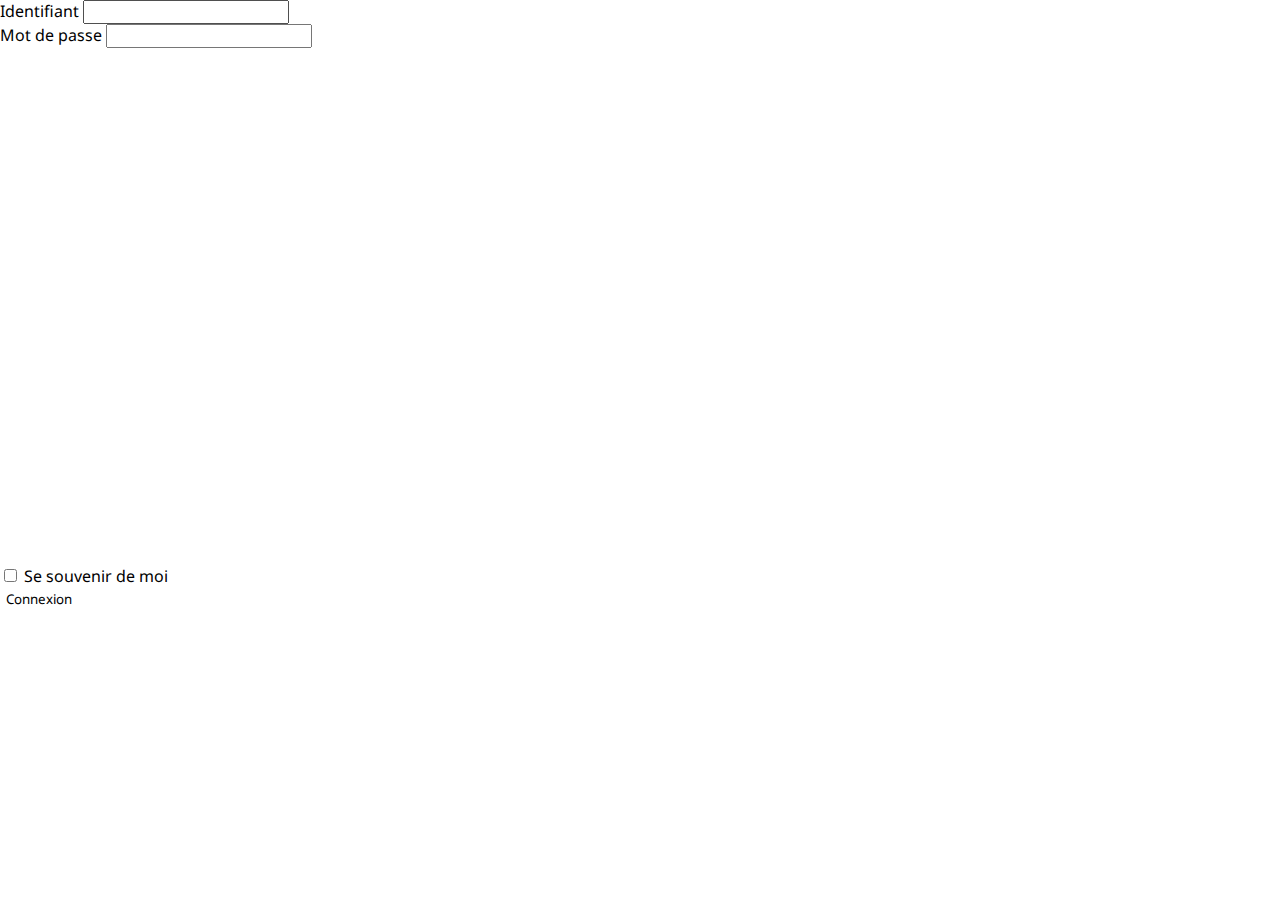
<file: connexion.html>
<!DOCTYPE html>
<html lang="en">
<head>
	<meta charset="UTF-8">
	<meta name="viewport" content="width=device-width, initial-scale=1.0">
	<title>Connexion</title>
	<link rel="icon" href="./images/logo.png" type="image/x-icon">
    <link rel="stylesheet" href="./sass/main.css">
</head>
<body>
	<main>
		<!-- TODO : Ajouter le fichier PHP de connexion -->
		<form>
			<div class="inputs" id="input-id">
				<label for="id">Identifiant</label>
				<input required type="text" id="id" name="id">
			</div>
			
			<div class="inputs" id="input-password">
				<label for="password">Mot de passe</label>
				<input required type="password" id="password" class="dots" name="password">
				<div id="view-password">
					<!-- TODO : changer l'image (oeil non barré) -->
					<img id="eyeIcon" src="images/loupe.png" alt="eye icon (to see password)" onclick="displayPassword()">
				</div>
			</div>

			<div class="inputs" id="input-stayConnected">
				<input type="checkbox" id="stayConnected" name="stayConnected">
				<span class="checkmark"></span>
				<label for="stayConnected" id="stayConnected-label">Se souvenir de moi</label>
			</div>

			<button type="submit" id="submit-button">Connexion</button>
		</form>
	</main>
	<script src="./js/password.js"></script>
</body>
</html>
</file>
<file: sass/main.css>
/* http://meyerweb.com/eric/tools/css/reset/ 
   v2.0 | 20110126
   License: none (public domain)
*/
@font-face {
  font-family: "Poppins";
  src: url("../fonts/Poppins/Poppins-Medium.ttf");
}
@font-face {
  font-family: "Poppins-Bold";
  src: url("../fonts/Poppins/Poppins-Bold.ttf");
}
@font-face {
  font-family: "Noto-Sans";
  src: url("../fonts/Noto_Sans/static/NotoSans-Regular.ttf");
}
html, body, div, span, applet, object, iframe,
h1, h2, h3, h4, h5, h6, p, blockquote, pre,
a, abbr, acronym, address, big, cite, code,
del, dfn, em, img, ins, kbd, q, s, samp,
small, strike, strong, sub, sup, tt, var,
b, u, i, center,
dl, dt, dd, ol, ul, li,
fieldset, form, label, legend,
table, caption, tbody, tfoot, thead, tr, th, td,
article, aside, canvas, details, embed,
figure, figcaption, footer, header, hgroup,
menu, nav, output, ruby, section, summary,
time, mark, audio, video {
  margin: 0;
  padding: 0;
  border: 0;
  font-size: 100%;
  font: inherit;
  vertical-align: baseline;
}

/* HTML5 display-role reset for older browsers */
article, aside, details, figcaption, figure,
footer, header, hgroup, menu, nav, section {
  display: block;
}

body {
  font-family: "Noto-Sans";
  overflow-y: hidden;
}

ol, ul {
  list-style: none;
}

blockquote, q {
  quotes: none;
}

blockquote:before, blockquote:after,
q:before, q:after {
  content: "";
  content: none;
}

table {
  border-collapse: collapse;
  border-spacing: 0;
}

input,
textarea,
button,
select,
a {
  -webkit-tap-highlight-color: transparent;
}

h1 {
  font-size: 2rem;
  font-family: "Poppins-Bold", sans-serif;
}

h2 {
  font-size: 1.5rem;
  font-family: "Poppins-Bold", sans-serif;
}

button {
  background-color: transparent;
  border: none;
}

.button {
  cursor: pointer;
  -webkit-touch-callout: none !important;
  -webkit-user-select: none !important;
  -moz-user-select: none !important;
  user-select: none !important;
  transition: transform 0.2s;
  box-shadow: 3px 8px 0px 0px rgba(0, 0, 0, 0.5);
  border: none;
  transition: all 0.2s ease-in-out;
}

.button:hover {
  transform: scale(1.02);
}

.button:active {
  transform: scale(0.95);
  box-shadow: 3px 3px 0px 0px rgba(0, 0, 0, 0.5);
}

.button-image {
  -webkit-touch-callout: none;
  -webkit-user-select: none;
  -moz-user-select: none;
  user-select: none;
  transition: transform 0.2s;
}

.button-image:hover img img {
  cursor: pointer;
  transform: scale(1.05);
}

.button-image:active img {
  transform: scale(0.95);
}

.button-close {
  position: absolute;
  top: 8px;
  right: 8px;
}
.button-close img {
  width: 1.5rem;
}

.button-close:hover {
  filter: invert(1);
  cursor: pointer;
}

.button-outline {
  border: 3px solid #57cc99;
  border-radius: 13px;
  color: #57cc99;
  cursor: pointer;
}
.button-outline img {
  width: 1.5rem;
}

.button-outline:hover {
  filter: brightness(0.8);
}

.button-send {
  background-color: #57cc99;
  color: #fefefe;
  font-size: x-large;
  border-radius: 25px;
  width: 55%;
  height: 6vh;
}
@media screen and (min-width: 768px) {
  .button-send {
    width: 50%;
    height: 5vh;
    font-size: xx-large;
  }
}
@media screen and (min-width: 1024px) {
  .button-send {
    height: 6vh;
    font-size: x-large;
  }
}

@font-face {
  font-family: "Poppins";
  src: url("../fonts/Poppins/Poppins-Medium.ttf");
}
@font-face {
  font-family: "Poppins-Bold";
  src: url("../fonts/Poppins/Poppins-Bold.ttf");
}
@font-face {
  font-family: "Noto-Sans";
  src: url("../fonts/Noto_Sans/static/NotoSans-Regular.ttf");
}
.form-field {
  display: flex;
  flex-direction: column;
  position: relative;
  width: 100%;
  margin-bottom: 1rem;
}
.form-field label {
  margin: 0 0 0.2rem 0.6rem;
  font-size: 1.2rem;
}
@media screen and (min-width: 768px) {
  .form-field label {
    font-size: 1.4rem;
  }
}
@media screen and (max-height: 439px) {
  .form-field label {
    font-size: 1.2rem;
  }
}
@media screen and (min-width: 1024px) {
  .form-field label {
    font-size: 1.1rem;
  }
}
@media screen and (min-width: 1280px) and (min-height: 1000px) {
  .form-field label {
    font-size: 2.7rem;
  }
}
.form-field input, .form-field select {
  height: 2.5rem;
  background-color: #fefefe;
  border: none;
  border-radius: 14px;
  padding: 0 10px;
  outline: none;
  color: #221f1f;
  font-size: 1.2rem;
}
.form-field input:focus, .form-field select:focus {
  outline: 3px solid rgba(128, 237, 153, 0.4);
}
.form-field input:-webkit-autofill, .form-field input:-webkit-autofill:hover, .form-field input:-webkit-autofill:focus, .form-field input:-webkit-autofill:active, .form-field select:-webkit-autofill, .form-field select:-webkit-autofill:hover, .form-field select:-webkit-autofill:focus, .form-field select:-webkit-autofill:active {
  -webkit-transition: background-color 5000s ease-in-out 0s;
  transition: background-color 5000s ease-in-out 0s;
}
@media screen and (min-width: 768px) {
  .form-field input, .form-field select {
    height: 3rem;
    border-radius: 17px;
    padding: 0 15px;
    font-size: 1.2rem;
  }
}
@media screen and (max-height: 439px) {
  .form-field input, .form-field select {
    height: 2rem;
    border-radius: 11px;
    font-size: 1rem;
  }
}
@media screen and (min-width: 1024px) {
  .form-field input, .form-field select {
    height: 2.5rem;
    border-radius: 14px;
    font-size: 1rem;
  }
}
@media screen and (min-width: 1280px) and (min-height: 1000px) {
  .form-field input, .form-field select {
    height: 4rem;
    border-radius: 17px;
    padding: 0 15px;
    font-size: 1.7rem;
  }
}
.form-field #password {
  padding-right: 20%;
}
@media screen and (min-width: 768px) {
  .form-field #password {
    padding-right: 19%;
  }
}
@media screen and (min-width: 1024px), (max-height: 439px) {
  .form-field #password {
    padding-right: 11%;
  }
}
.form-field #view-password {
  position: absolute;
  bottom: 1px;
  right: 11px;
  cursor: pointer;
}
@media screen and (min-width: 768px) {
  .form-field #view-password {
    bottom: 0;
    right: 15px;
  }
}
@media screen and (max-height: 439px) {
  .form-field #view-password {
    bottom: -2px;
    right: 8px;
  }
}
@media screen and (min-width: 1024px) {
  .form-field #view-password {
    bottom: -2px;
    right: 12px;
  }
}
@media screen and (min-width: 1280px) and (min-height: 1000px) {
  .form-field #view-password {
    bottom: 0;
    right: 15px;
  }
}
.form-field #view-password img {
  height: 1.4rem;
}
@media screen and (min-width: 768px) and (min-height: 439px) {
  .form-field #view-password img {
    height: 2rem;
  }
}
@media screen and (min-width: 1280px) and (min-height: 1000px) {
  .form-field #view-password img {
    height: 3rem;
  }
}
.form-field .hide {
  visibility: hidden;
}
.form-field textarea {
  flex: 1;
  border: none;
  outline: none;
  border-radius: 14px;
  padding: 8px 10px;
  font-size: 1rem;
  resize: none;
}
.form-field textarea:focus {
  outline: 3px solid rgba(128, 237, 153, 0.4);
}
@media screen and (min-width: 768px) {
  .form-field textarea {
    border-radius: 17px;
    padding: 5px 15px;
    font-size: 1.2rem;
  }
}
@media screen and (max-height: 439px) {
  .form-field textarea {
    border-radius: 11px;
    font-size: 1rem;
  }
}
@media screen and (min-width: 1024px) {
  .form-field textarea {
    border-radius: 14px;
    font-size: 1rem;
  }
}
@media screen and (min-width: 1280px) and (min-height: 1000px) {
  .form-field textarea {
    border-radius: 17px;
    padding: 5px 15px;
    font-size: 1.7rem;
  }
}

form .error-message {
  color: red;
}

#body-connexion {
  min-height: 100vh;
  background: url("../images/background.jpg") no-repeat bottom/cover;
  display: flex;
  justify-content: center;
  align-items: center;
}
#body-connexion main {
  min-height: 30vh;
  max-height: 55vh;
  width: 80vw;
  border: 3px solid rgba(87, 204, 153, 0.3);
  border-radius: 30px;
  background-color: rgba(254, 254, 254, 0.5);
}
@media screen and (min-width: 768px) and (min-height: 440px), (min-width: 1280px) {
  #body-connexion main {
    min-height: 35vh;
    max-height: 50vh;
    width: 60vw;
  }
}
@media screen and (max-height: 439px) {
  #body-connexion main {
    min-height: 55vh;
    max-height: 80vh;
    width: 40vw;
  }
}
@media screen and (min-width: 1024px) {
  #body-connexion main {
    min-height: 45vh;
    max-height: 60vh;
    width: 33vw;
  }
}
#body-connexion main form {
  box-sizing: border-box;
  min-height: 40vh;
  display: flex;
  flex-direction: column;
  justify-content: space-around;
  align-items: center;
  margin: 10%;
}
@media screen and (max-height: 439px) {
  #body-connexion main form {
    min-height: 60vh;
  }
}
@media screen and (min-width: 1024px) {
  #body-connexion main form {
    min-height: 35vh;
  }
}
@media screen and (min-width: 1280px) {
  #body-connexion main form {
    min-height: 40vh;
  }
}
#body-connexion main form .form-field {
  height: 100%;
  margin: 0;
}
#body-connexion main form .form-field label {
  font-size: 1.5rem;
}
@media screen and (min-width: 768px) {
  #body-connexion main form .form-field label {
    font-size: 1.7rem;
  }
}
@media screen and (max-height: 439px) {
  #body-connexion main form .form-field label {
    font-size: 1.2rem;
  }
}
@media screen and (min-width: 1024px) {
  #body-connexion main form .form-field label {
    font-size: 1.4rem;
  }
}
@media screen and (min-width: 1280px) and (min-height: 1000px) {
  #body-connexion main form .form-field label {
    font-size: 3rem;
  }
}
#body-connexion main form .form-field input {
  background-color: #22577a;
  color: white;
}
#body-connexion main form .form-field input:-webkit-autofill, #body-connexion main form .form-field input:-webkit-autofill:hover, #body-connexion main form .form-field input:-webkit-autofill:focus, #body-connexion main form .form-field input:-webkit-autofill:active {
  -webkit-transition: background-color 5000s ease-in-out 0s;
  transition: background-color 5000s ease-in-out 0s;
  -webkit-text-fill-color: #fefefe;
}
#body-connexion main form .form-field #login::-moz-placeholder {
  color: rgba(254, 254, 254, 0.5);
}
#body-connexion main form .form-field #login::placeholder {
  color: rgba(254, 254, 254, 0.5);
}
#body-connexion main form .form-field#input-login::after, #body-connexion main form .form-field#input-password::after {
  content: "";
  width: 90%;
  height: 1px;
  display: inline;
  position: absolute;
  left: 10px;
  bottom: 6px;
  background-color: #fefefe;
}
@media screen and (min-width: 768px), (min-width: 1280px) {
  #body-connexion main form .form-field#input-login::after, #body-connexion main form .form-field#input-password::after {
    left: 15px;
  }
}
#body-connexion main form .form-field #password {
  padding-right: 20%;
}
@media screen and (min-width: 768px) {
  #body-connexion main form .form-field #password {
    padding-right: 19%;
  }
}
@media screen and (min-width: 1024px), (max-height: 439px) {
  #body-connexion main form .form-field #password {
    padding-right: 18%;
  }
}
#body-connexion main form .form-field#input-password::after {
  width: 77%;
}
@media screen and (min-width: 768px), (min-width: 1280px) {
  #body-connexion main form .form-field#input-password::after {
    width: 77%;
  }
}
#body-connexion main form .form-field #view-password img {
  filter: invert(1);
}
#body-connexion main form #submit-button {
  width: 75%;
  height: 2.5rem;
  background-color: #57cc99;
  color: #fefefe;
  border: none;
  border-radius: 20px;
  font-weight: bold;
  font-size: larger;
  cursor: pointer;
  box-shadow: 0 4px 4px rgba(34, 31, 31, 0.25);
}
#body-connexion main form #submit-button:hover {
  box-shadow: 0 4px 4px rgba(128, 237, 153, 0.7);
}
#body-connexion main form #submit-button:active {
  box-shadow: none;
}
@media screen and (min-width: 768px) {
  #body-connexion main form #submit-button {
    height: 3rem;
    border-radius: 24px;
    font-size: xx-large;
  }
}
@media screen and (min-width: 1024px), (max-height: 439px) {
  #body-connexion main form #submit-button {
    height: 2.5rem;
    border-radius: 20px;
    font-size: large;
    width: 80%;
  }
}
@media screen and (min-width: 1280px) and (min-height: 1000px) {
  #body-connexion main form #submit-button {
    height: 5rem;
    border-radius: 35px;
    font-size: 3rem;
  }
}

#header {
  width: 100%;
  background-color: #221f1f;
  display: flex;
  flex-direction: column;
  justify-content: space-between;
  align-items: center;
  z-index: 1000;
}
@media screen and (min-width: 768px) {
  #header {
    flex-direction: row;
    padding: 15px 0;
  }
}
#header .left-header {
  width: 100%;
  background-color: #3f3f3f;
  padding: 10px;
  display: none;
  box-sizing: border-box;
}
@media screen and (min-width: 768px) {
  #header .left-header {
    width: 200px;
    background-color: #221f1f;
    padding: 0;
    display: block;
  }
}
@media screen and (min-width: 1024px) {
  #header .left-header {
    width: 20%;
  }
}
#header .left-header .conversation-type-div {
  position: relative;
  width: 190px;
  height: 45px;
  margin: auto;
  border-radius: 10px;
  border: none;
  background-color: #80ed99;
  display: flex;
  flex-direction: row;
  justify-content: space-evenly;
  align-items: center;
  -webkit-user-select: none;
     -moz-user-select: none;
          user-select: none;
  cursor: pointer;
}
#header .left-header .conversation-type-div .conversation-type {
  z-index: 2;
  font-family: "Poppins";
  border-radius: 15px;
  box-sizing: border-box;
  padding: 2px 15px 2px 15px;
}
#header .left-header .conversation-type-div .conversation-type:not(.active-type):hover {
  background-color: rgba(199, 249, 204, 0.5);
}
#header .left-header .conversation-type-div .conversation-type.active {
  transform: scale(1.1);
}
#header .left-header .conversation-type-div .active-background {
  position: absolute;
  z-index: 0;
  left: 15px;
  background-color: #c7f9cc;
  padding: 2px 15px 2px 15px;
  border-radius: 15px;
  width: 45px;
  height: 30px;
}
#header .left-header .conversation-type-div .activePrivate {
  animation: 0.3s ease-in 0s 1 normal both running publicToPrivate;
}
#header .left-header .conversation-type-div .activePublic {
  animation: 0.3s ease-in 0s 1 normal both running privateToPublic;
}
@keyframes publicToPrivate {
  0% {
    left: 15px;
  }
  100% {
    left: 105px;
  }
}
@keyframes privateToPublic {
  0% {
    left: 105px;
  }
  100% {
    left: 15px;
  }
}
#header .right-header {
  width: 95%;
  display: flex;
  align-items: center;
  justify-content: space-between;
  flex-wrap: wrap;
  padding: 10px;
}
@media screen and (min-width: 768px) {
  #header .right-header {
    width: 78%;
    padding: 0;
  }
}
@media screen and (min-width: 768px) and (max-width: 1023px) {
  #header .right-header {
    width: 73%;
  }
}
@media screen and (max-width: 300px) {
  #header .right-header {
    gap: 5px;
  }
}
#header .right-header #menu-icon {
  display: block;
}
@media screen and (min-width: 768px) {
  #header .right-header #menu-icon {
    display: none;
  }
}
#header .right-header .left-header-content {
  max-width: 50%;
  text-overflow: ellipsis;
  white-space: nowrap;
  overflow: hidden;
}
#header .right-header #channel-name {
  display: flex;
  color: #fefefe;
  align-items: center;
  gap: 10px;
  font-size: 1.5rem;
  text-transform: capitalize;
  text-overflow: ellipsis;
  white-space: nowrap;
  overflow: hidden;
}
#header .right-header #channel-name:hover {
  cursor: pointer;
  text-decoration: underline;
}
#header .right-header .right-header-content {
  display: flex;
  justify-content: space-between;
  gap: 15px;
}
@media screen and (max-width: 300px) {
  #header .right-header .right-header-content {
    gap: 0px;
  }
}
#header .right-header .right-header-content button:hover {
  cursor: pointer;
  opacity: 0.5;
}
#header .right-header .research-bar {
  display: flex;
  align-items: center;
  border-radius: 15px;
}
@media screen and (min-width: 768px) {
  #header .right-header .research-bar {
    background-color: #fefefe;
  }
}
#header .right-header .research-bar .bar {
  background-color: #fefefe;
  height: 40px;
  border: none;
  border-radius: 15px;
  width: 0;
  outline: none;
  font-size: 1rem;
  padding-left: 10px;
  visibility: hidden;
}
@media screen and (min-width: 768px) {
  #header .right-header .research-bar .bar {
    width: 200px;
    visibility: visible;
  }
}
#header .research-bar-phone {
  width: 100vw;
  height: 2.5rem;
  background-color: #22577a;
  display: flex;
  display: none;
  position: absolute;
  top: 60px;
  z-index: 1;
}
@media screen and (min-width: 768px) {
  #header .research-bar-phone {
    display: none;
  }
}
#header .research-bar-phone input {
  background: transparent;
  border: none;
  outline: none;
  color: #fefefe;
  font-size: 1rem;
  position: relative;
  width: 87%;
}
#header .research-bar-phone::after {
  content: "";
  width: 87%;
  height: 1px;
  display: inline;
  position: absolute;
  left: 42px;
  bottom: 6px;
  background-color: #fefefe;
}
#header .research-bar-phone #magnifying-glass {
  padding-left: 5px;
  margin-top: 3px;
}
#header .icon-header {
  height: 30px;
}
#header #magnifying-glass {
  margin-right: 5px;
  filter: invert(0);
}
@media screen and (min-width: 768px) {
  #header #magnifying-glass {
    filter: invert(1);
  }
}

.container {
  width: 100%;
  height: calc(100vh - 62px);
  display: flex;
  overflow-x: hidden;
  overflow-y: auto;
}
.container::-webkit-scrollbar {
  width: 10px;
}
.container::-webkit-scrollbar-thumb {
  background-color: #57cc99;
}
.container::-webkit-scrollbar-track {
  background-color: #f2f2f2;
  border-radius: 5px;
}
@media only screen and (min-width: 768px) {
  .container {
    height: calc(100vh - 75px);
  }
}

@media only screen and (max-width: 480px) {
  .container {
    height: calc(100vh - 62px);
  }
}
.left-container {
  flex-direction: column;
  justify-content: flex-end;
  position: fixed;
  z-index: 9999;
  height: 100vh;
}
.left-container .channels {
  height: 85%;
  box-sizing: border-box;
  padding: 10px 0;
  overflow-y: auto;
}
@media screen and (max-height: 500px) {
  .left-container .channels {
    height: 75%;
  }
}
@media screen and (min-width: 768px) {
  .left-container .channels {
    -ms-overflow-style: none;
    /* Internet Explorer 10+ */
    scrollbar-width: none;
    /* Firefox */
    padding: 0 10px;
  }
}
@media screen and (min-width: 1024px) {
  .left-container .channels {
    height: 75%;
  }
}
.left-container #admin-link {
  display: none;
}
.left-container #admin-link .admin-div {
  width: 100%;
  font-size: 1.2rem;
  background-color: #38a3a5;
  text-align: left;
  border: none;
  padding: 2px 0;
}
.left-container #admin-link .admin-div:hover {
  cursor: pointer;
  background-color: #57cc99;
}
.left-container #admin-link .admin-div a {
  display: flex;
  justify-content: space-around;
  align-items: center;
  color: #3f3f3f;
}
.left-container #admin-link .admin-div a div {
  text-align: center;
}
@media screen and (min-width: 768px) {
  .left-container #admin-link .admin-div a div {
    width: 25%;
  }
}
.left-container #admin-link .admin-div a div img {
  filter: invert(1);
}
.left-container #admin-link .admin-div a p {
  width: 75%;
}
.left-container #admin-link .admin-div a:visited {
  color: #3f3f3f;
}
.left-container .calendar-parameters, .left-container .home-parameters {
  height: 15%;
  width: 100%;
  display: flex;
  flex-direction: row-reverse;
}
@media screen and (max-height: 500px) {
  .left-container .calendar-parameters, .left-container .home-parameters {
    height: 25%;
  }
}
@media screen and (min-width: 768px) {
  .left-container .calendar-parameters, .left-container .home-parameters {
    flex-direction: column;
  }
}
@media screen and (min-width: 1024px) {
  .left-container .calendar-parameters, .left-container .home-parameters {
    height: 25%;
  }
}
.left-container .calendar-parameters .calendar-link, .left-container .home-parameters .calendar-link {
  background-color: #80ed99;
  display: flex;
  align-items: center;
  justify-content: center;
  width: 25%;
}
@media screen and (min-width: 768px) {
  .left-container .calendar-parameters .calendar-link, .left-container .home-parameters .calendar-link {
    height: 35%;
    min-height: 2.5rem;
    width: 100%;
    justify-content: normal;
  }
}
.left-container .calendar-parameters .calendar-link .calendar-div, .left-container .home-parameters .calendar-link .calendar-div {
  display: flex;
  justify-content: space-around;
  align-items: center;
  color: #3f3f3f;
  font-size: 1.2rem;
  text-align: left;
  border: none;
  padding: 0;
}
@media screen and (min-width: 768px) {
  .left-container .calendar-parameters .calendar-link .calendar-div, .left-container .home-parameters .calendar-link .calendar-div {
    height: 35%;
    min-height: 2.5rem;
    width: 100%;
  }
}
.left-container .calendar-parameters .calendar-link .calendar-div:hover, .left-container .home-parameters .calendar-link .calendar-div:hover {
  cursor: pointer;
  background-color: #57cc99;
}
.left-container .calendar-parameters .calendar-link .calendar-div div, .left-container .home-parameters .calendar-link .calendar-div div {
  text-align: center;
}
@media screen and (min-width: 768px) {
  .left-container .calendar-parameters .calendar-link .calendar-div div, .left-container .home-parameters .calendar-link .calendar-div div {
    width: 25%;
  }
}
.left-container .calendar-parameters .calendar-link .calendar-div p, .left-container .home-parameters .calendar-link .calendar-div p {
  width: 75%;
  display: none;
}
@media screen and (min-width: 768px) {
  .left-container .calendar-parameters .calendar-link .calendar-div p, .left-container .home-parameters .calendar-link .calendar-div p {
    display: block;
  }
}
.left-container .calendar-parameters .parameters-div, .left-container .home-parameters .parameters-div {
  display: flex;
  align-items: center;
  width: 75%;
  background-color: #c7f9cc;
  color: #3f3f3f;
}
@media screen and (min-width: 768px) {
  .left-container .calendar-parameters .parameters-div, .left-container .home-parameters .parameters-div {
    height: 65%;
    width: 100%;
  }
}
.left-container .calendar-parameters .parameters-div .left, .left-container .home-parameters .parameters-div .left {
  width: 25%;
}
.left-container .calendar-parameters .parameters-div .center, .left-container .home-parameters .parameters-div .center {
  width: 50%;
  text-align: left;
}
.left-container .calendar-parameters .parameters-div .center p, .left-container .home-parameters .parameters-div .center p {
  display: block;
  text-overflow: ellipsis;
  white-space: nowrap;
  overflow: hidden;
}
.left-container .calendar-parameters .parameters-div .center p#parameters-role, .left-container .home-parameters .parameters-div .center p#parameters-role {
  font-size: smaller;
  text-transform: capitalize;
}
.left-container .calendar-parameters .parameters-div .right, .left-container .home-parameters .parameters-div .right {
  width: 25%;
}
.left-container .calendar-parameters .parameters-div .right button, .left-container .home-parameters .parameters-div .right button {
  background-color: transparent;
  border: none;
  padding: 0;
  height: 30px;
  transition: transform 0.3s ease-in-out;
}
.left-container .calendar-parameters .parameters-div .right button:hover, .left-container .home-parameters .parameters-div .right button:hover {
  cursor: pointer;
  transform: rotate(90deg);
}
.left-container .icon {
  height: 30px;
}

.right-container {
  position: relative;
  background-image: url("../images/background_blur_shorter.png");
  background-repeat: no-repeat;
  background-size: cover;
  background-position: bottom;
  padding-left: 0;
  flex: 1;
  /* Track */
  /* Handle */
}
@media screen and (min-width: 768px) {
  .right-container {
    padding-left: 250px;
    display: block;
    height: auto;
  }
}
@media screen and (min-width: 1024px) {
  .right-container {
    padding-left: 20%;
  }
}
.right-container ::-webkit-scrollbar-track {
  background: rgba(34, 87, 122, 0.4);
  margin-top: 5px;
}
.right-container ::-webkit-scrollbar-thumb {
  background: #22577a;
}

.left-container,
.members-container {
  background-color: #3f3f3f;
  width: 100%;
  height: calc(100% - 65px);
  text-align: center;
  color: #fefefe;
  display: none;
}
@media screen and (min-width: 768px) {
  .left-container,
  .members-container {
    width: 250px;
    display: block;
  }
}
@media screen and (min-width: 1024px) {
  .left-container,
  .members-container {
    width: 20%;
  }
}

.members-container {
  padding: 0 5px;
  height: 100%;
}
@media screen and (min-width: 768px) {
  .members-container {
    display: none;
  }
}
.members-container .members {
  width: 99%;
}
.members-container .members .channel {
  cursor: default;
}
.members-container .members .user-profile-picture {
  cursor: pointer;
}
.members-container .members .name {
  margin-right: 3px;
}

.sections {
  display: flex;
  flex-direction: column;
}

.writting-bar-container {
  position: absolute;
  bottom: 10px;
  left: 0;
  width: 100%;
  display: flex;
  align-items: center;
  justify-content: space-between;
}
.writting-bar-container .writting-bar {
  width: 75%;
  height: 3.5rem;
  border-radius: 50px;
  background-color: #fefefe;
  margin: auto;
  display: flex;
  position: relative;
}
@media screen and (min-width: 768px) {
  .writting-bar-container .writting-bar {
    margin-left: 260px;
    margin-right: 10px;
  }
}
@media screen and (max-width: 1024px) {
  .writting-bar-container .writting-bar {
    width: 95%;
  }
}
@media screen and (min-width: 1024px) {
  .writting-bar-container .writting-bar {
    margin-left: 21%;
    margin-right: auto;
  }
}
.writting-bar-container .writting-bar #options {
  position: absolute;
  bottom: calc(10px + 3.5rem);
  left: 0;
  background-color: #fefefe;
  border-radius: 15px;
  width: -moz-fit-content;
  width: fit-content;
  padding: 0 5px;
  opacity: 0;
  box-shadow: rgba(0, 0, 0, 0.35) 0px 5px 15px;
}
.writting-bar-container .writting-bar #options button {
  margin: 10px 0;
}
.writting-bar-container .writting-bar #options button img {
  width: 2rem;
}
.writting-bar-container .writting-bar #options button p {
  margin-left: 8px;
}
.writting-bar-container .writting-bar #options::after {
  content: "";
  width: 0;
  height: 0;
  position: absolute;
  left: 24px;
  border-style: solid;
  border-width: 20px 15px 0;
  border-color: #fefefe transparent transparent transparent;
}
.writting-bar-container .writting-bar #options.show-up {
  animation: 0.1s ease-in 0s 1 normal both running slideUp;
}
.writting-bar-container .writting-bar #options.show-down {
  animation: 0.1s ease-in 0s 1 normal both running slideDown;
}
@keyframes slideUp {
  0% {
    bottom: calc(10px + 3.5rem);
    opacity: 0;
    display: none;
  }
  100% {
    bottom: calc(10px + 3.5rem + 17px);
    opacity: 1;
    display: block;
  }
}
@keyframes slideDown {
  0% {
    bottom: calc(10px + 3.5rem + 17px);
    opacity: 1;
    display: block;
  }
  100% {
    bottom: calc(10px + 3.5rem);
    opacity: 0;
    display: none;
  }
}
.writting-bar-container .writting-bar #message-option {
  margin-left: 17px;
}
.writting-bar-container .writting-bar textarea {
  flex: 1;
  border: none;
  outline: none;
  margin: 8px 10px;
  padding: 8px 0;
  font-size: 1rem;
  resize: none;
  -ms-overflow-style: none;
  /* Internet Explorer 10+ */
  scrollbar-width: none;
  /* Firefox */
}
.writting-bar-container .writting-bar textarea::-webkit-scrollbar {
  display: none;
  /* Safari and Chrome */
}
.writting-bar-container .writting-bar #emoji-option {
  margin-right: 17px;
}
@media screen and (max-width: 768px) {
  .writting-bar-container .writting-bar #emoji-option {
    display: none;
  }
}
.writting-bar-container .writting-bar button {
  display: flex;
  align-items: center;
  justify-content: center;
}
.writting-bar-container .writting-image {
  height: 2.3rem;
}
.writting-bar-container .writting-image:hover {
  transform: scale(1.1);
  cursor: pointer;
}
.writting-bar-container #send-message {
  height: 40px;
  padding: 0 25px 0 20px;
}
@media screen and (max-width: 1024px) {
  .writting-bar-container #send-message {
    display: none;
  }
}
emoji-picker {
  position: absolute;
  bottom: 65px;
  right: 5px;
}

/* BULLE DE MESSAGE ET CONTENEUR GLOBAL */
.message-container {
  display: flex;
  flex-direction: column-reverse;
  width: 99%;
  height: calc(100% - 5rem);
  margin: auto;
  padding: 0 30px;
  overflow-y: auto;
  box-sizing: border-box;
}
@media screen and (max-width: 768px) {
  .message-container {
    -ms-overflow-style: none;
    /* Internet Explorer 10+ */
    scrollbar-width: none;
    /* Firefox */
    padding: 0 10px;
  }
}
.message-container .others-message,
.message-container .my-message {
  width: 80%;
  display: flex;
  align-items: flex-start;
  margin: 5px 0;
}
.message-container .others-message img,
.message-container .my-message img {
  width: 2rem;
  margin-top: 5px;
  cursor: pointer;
}
.message-container .others-message .message,
.message-container .my-message .message {
  max-width: calc(100% - 3rem);
  width: -moz-fit-content;
  width: fit-content;
  height: -moz-fit-content;
  height: fit-content;
  background: #fefefe;
  border-radius: 20px;
  padding: 4px 15px 10px;
}
.message-container .others-message .message .info,
.message-container .my-message .message .info {
  display: flex;
  flex-direction: row;
  font-size: smaller;
  color: #585858;
  margin-bottom: 5px;
}
.message-container .others-message .message .info .name,
.message-container .my-message .message .info .name {
  margin-right: 10px;
}
.message-container .others-message img {
  margin-right: 0.6rem;
}
.message-container .my-message {
  flex-direction: row-reverse;
  align-self: end;
}
.message-container .my-message img {
  margin-left: 0.6rem;
}
.message-container .my-message .info {
  justify-content: flex-end;
}

/* LISTE DES MESSAGES D'UNE RECHERCHE */
#search-messages-list {
  height: 60%;
  width: 30%;
  position: absolute;
  left: 69%;
  top: 1%;
  display: none;
  flex-direction: column;
  align-items: center;
  overflow-y: auto;
  padding: 15px 0;
  border-radius: 5%;
  background-color: rgba(34, 87, 122, 0.9);
}
@media screen and (max-width: 768px) {
  #search-messages-list {
    width: 90%;
    left: 5%;
    top: 6%;
  }
}
#search-messages-list .search-message-block {
  width: 85%;
  max-height: 50%;
  padding: 4px;
  margin-bottom: 1rem;
  display: flex;
  flex-direction: row;
  background-color: rgba(87, 204, 153, 0.5);
  border-radius: 5%;
  border: 3px solid #80ed99;
  color: #fefefe;
}
#search-messages-list .search-message-block .user-picture {
  width: 15%;
}
#search-messages-list .search-message-block .user-picture img {
  width: 80%;
}
#search-messages-list .search-message-block .search-message {
  width: 80%;
  display: flex;
  flex-direction: column;
}
#search-messages-list .search-message-block .search-message .infos {
  display: flex;
  flex-direction: row;
  justify-content: space-between;
  font-size: small;
  margin-bottom: 3px;
}
#search-messages-list .search-message-block .search-message .content {
  overflow-y: auto;
}

.user-infos {
  display: none;
  position: absolute;
  top: 50%;
  left: 50%;
  transform: translate(-50%, -50%);
  box-sizing: border-box;
  width: -moz-max-content;
  width: max-content;
  max-width: 80%;
  max-height: 90%;
  padding: 1.5rem 1rem 1rem;
  border-radius: 18px;
  background-color: rgba(34, 87, 122, 0.9);
  color: #fefefe;
  overflow-y: scroll;
}
@media screen and (min-height: 500px) {
  .user-infos {
    -ms-overflow-style: none;
    /* Internet Explorer 10+ */
    scrollbar-width: none;
    /* Firefox */
  }
}
@media screen and (min-width: 768px) {
  .user-infos {
    left: 65%;
  }
}
@media screen and (min-width: 1024px) {
  .user-infos {
    left: 60%;
  }
}
.user-infos .user-infos-header {
  display: flex;
  align-items: center;
  margin-bottom: 5px;
}
.user-infos .user-infos-header img {
  width: 3rem;
}
.user-infos .user-infos-header span {
  font-size: 1.2rem;
  margin: auto 25px auto 10px;
}
.user-infos .user-infos-separator {
  display: flex;
  width: 100%;
  box-sizing: border-box;
  margin-bottom: 1rem;
}
.user-infos .user-infos-separator hr {
  border: 2px solid #c7f9cc;
  border-radius: 5px;
  margin: auto 0;
  flex: 1;
}
.user-infos .user-infos-separator span {
  color: #c7f9cc;
  text-transform: uppercase;
  margin: 0 1rem;
}
.user-infos .user-infos-roles {
  width: 85%;
  margin: auto;
}
@media screen and (min-width: 768px) {
  .user-infos .user-infos-roles {
    width: 75%;
  }
}
.user-infos .user-infos-roles .role {
  display: flex;
  align-items: center;
  margin-bottom: 10px;
}
.user-infos .user-infos-roles .role .role-badge {
  width: 1.7rem;
  margin-right: 5px;
}
.user-infos .user-infos-roles .role span {
  font-size: 1.1rem;
}
.user-infos #conversation-button {
  width: 100%;
  margin: 10px 0 0;
  padding: 5px;
  border-color: #c7f9cc;
  color: #c7f9cc;
}

.channel {
  height: 2rem;
  width: 81%;
  display: flex;
  flex-direction: row;
  align-items: center;
  margin: 15px 0 15px 40px;
  cursor: pointer;
  text-transform: capitalize;
}
.channel:hover {
  background-color: rgba(111, 111, 111, 0.5);
  border-radius: 10px;
}
@media screen and (min-width: 768px) {
  .channel {
    margin: 10px 5px 10px 5px;
    width: 85%;
  }
}
@media screen and (max-width: 300px) {
  .channel {
    width: 80%;
  }
}
.channel.active {
  background-color: #6F6F6F;
  border-radius: 10px;
}
.channel .dot-container {
  width: 50px;
}
.channel .dot-container .dot {
  height: 22px;
  width: 22px;
  background-color: #38a3a5;
  border-radius: 50%;
  display: block;
  margin: 0 10px;
}
@media screen and (min-width: 768px) {
  .channel .dot-container .dot {
    height: 17px;
    width: 17px;
  }
}
.channel .name {
  font-size: 1.5rem;
  display: block;
  text-overflow: ellipsis;
  white-space: nowrap;
  overflow: hidden;
}
@media screen and (min-width: 768px) {
  .channel .name {
    font-size: 1.2rem;
  }
}

.public-channel .dash,
.parameter-channel .dash {
  font-weight: bold;
  margin: 0 12px;
  font-size: 1.2rem;
}
@media screen and (min-width: 768px) {
  .public-channel .dash,
  .parameter-channel .dash {
    margin: 0 7px;
    font-size: 1rem;
  }
}
.public-channel img,
.parameter-channel img {
  width: 1.8rem;
}
@media screen and (min-width: 768px) {
  .public-channel img,
  .parameter-channel img {
    width: 1.4rem;
  }
}

.private-channel,
.member-channel {
  padding: 5px;
}
.private-channel .dot-container,
.member-channel .dot-container {
  width: 45px;
}
.private-channel img,
.member-channel img {
  width: 2.5rem;
}
@media screen and (min-width: 768px) {
  .private-channel img,
  .member-channel img {
    width: 2rem;
  }
}
.private-channel .name,
.member-channel .name {
  margin-left: 7px;
}

.separator {
  width: 70%;
  border: 2px solid #c7f9cc;
  border-radius: 5px;
}
@media screen and (min-width: 768px) {
  .separator {
    width: 90%;
  }
}

.parameters-content {
  display: flex;
  flex-direction: row;
  color: #fefefe;
}
.parameters-content .channel-content {
  flex: 1;
  width: 80%;
  padding: 0 1.5rem;
  overflow-y: auto;
  box-sizing: border-box;
  background-color: #22577a;
  height: 100vh;
}
@media screen and (min-width: 768px) {
  .parameters-content .channel-content {
    display: block;
  }
}
.parameters-content .channel-content h2 {
  padding: 9px 0;
  margin-bottom: 1rem;
}
.parameters-content .channel-content .problem-suggestion {
  display: none;
}
.parameters-content .channel-content .problem-suggestion form {
  display: flex;
  flex-direction: column;
  align-items: center;
}
.parameters-content .channel-content .problem-suggestion form .form-field {
  margin-bottom: 2rem;
}
.parameters-content .channel-content .problem-suggestion form label {
  margin-bottom: 10px;
}
.parameters-content .channel-content .faq {
  display: none;
}
.parameters-content .channel-content .rgpd {
  display: none;
}

.menu-parameters {
  width: 100vw;
  height: 100vh;
  background-color: #3f3f3f;
  display: flex;
  flex-direction: column;
  align-items: center;
}
@media screen and (min-width: 768px) {
  .menu-parameters {
    width: 200px;
  }
}
@media screen and (min-width: 1024px) {
  .menu-parameters {
    width: 20%;
  }
}
.menu-parameters .menu-parameters-header {
  width: 100%;
  height: 8%;
  display: flex;
  flex-direction: row;
  align-items: center;
  justify-content: space-around;
}
.menu-parameters .menu-parameters-header .left-arrow {
  width: 3rem;
}
.menu-parameters .menu-parameters-header .left-arrow:hover {
  filter: hue-rotate(30deg);
}
.menu-parameters .menu-parameters-header h1 {
  font-size: 20px;
}
.menu-parameters .menu-parameters-header .gear-icon img {
  width: 2rem;
  filter: invert(1);
  margin-top: 5px;
}
.menu-parameters .menu-parameters-channels {
  width: 80%;
  height: 84%;
}
@media screen and (min-width: 768px) {
  .menu-parameters .menu-parameters-channels {
    width: auto;
  }
}
.menu-parameters .menu-parameters-channels img {
  margin-left: 10px;
}
.menu-parameters .menu-parameters-channels .name {
  margin-right: 10px;
}
.menu-parameters .menu-parameters-deconnexion {
  height: 7%;
  width: 90%;
  margin-bottom: 15px;
}
.menu-parameters .menu-parameters-deconnexion .deconnexion {
  width: 100%;
  height: 100%;
  display: flex;
  flex-direction: row;
  align-items: center;
  justify-content: space-evenly;
  background-color: #57cc99;
  border-radius: 20px;
  font-size: xx-large;
  font-family: "Poppins-Bold", sans-serif;
  color: #fefefe;
}
@media screen and (min-width: 768px) {
  .menu-parameters .menu-parameters-deconnexion .deconnexion {
    border-radius: 11px;
    font-size: large;
  }
}
@media screen and (min-width: 1024px) {
  .menu-parameters .menu-parameters-deconnexion .deconnexion {
    border-radius: 15px;
  }
}
.menu-parameters .menu-parameters-deconnexion .deconnexion img {
  width: 2rem;
}
@media screen and (min-width: 768px) {
  .menu-parameters .menu-parameters-deconnexion .deconnexion img {
    width: 1.2rem;
  }
}
@media screen and (min-width: 1024px) {
  .menu-parameters .menu-parameters-deconnexion .deconnexion img {
    width: 1.5rem;
  }
}

.my-account {
  font-size: 1.2rem;
}
@media screen and (min-width: 768px) {
  .my-account {
    font-size: 1.4rem;
  }
}
@media screen and (max-height: 439px) {
  .my-account {
    font-size: 0.9rem;
  }
}
@media screen and (min-width: 1024px) {
  .my-account {
    font-size: 1.1rem;
  }
}
@media screen and (min-width: 1280px) and (min-height: 1000px) {
  .my-account {
    font-size: 2.7rem;
  }
}
.my-account .user-lastname {
  margin-bottom: 1rem;
}
.my-account .profile-picture {
  display: flex;
  flex-direction: row;
  align-items: center;
  height: 10%;
  margin-bottom: 1rem;
}
.my-account .profile-picture .picture-container {
  height: 100%;
  width: -moz-max-content;
  width: max-content;
  padding: 0.8rem 1.3rem;
  margin-right: 1rem;
  background-color: #fefefe;
  border-radius: 10px;
}
.my-account .profile-picture .picture-container img {
  height: 3.7rem;
}
.my-account .profile-picture #submit-picture {
  display: none;
}
.my-account .profile-picture #submit-picture label, .my-account .profile-picture #submit-picture input {
  display: none;
}
.my-account .profile-picture #submit-picture button {
  padding: 0.5rem 5px;
  font-size: 16px;
}
.my-account .profile-picture button, .my-account #button-modify-password {
  height: 60%;
  width: -moz-max-content;
  width: max-content;
  padding: 5px 15px;
  font-size: 16px;
  display: flex;
  flex-direction: row;
  justify-content: space-evenly;
}
.my-account .profile-picture button img, .my-account #button-modify-password img {
  margin-left: 5px;
}
@media screen and (min-width: 1024px) {
  .my-account .form-field {
    width: 50%;
  }
}
.my-account #modify-password {
  display: none;
}
.my-account #modify-password .form-buttons button {
  width: -moz-max-content;
  width: max-content;
  font-size: 16px;
  padding: 5px 15px;
}
.my-account #modify-password .form-buttons .button-send {
  height: 5.2vh;
  border-radius: 13px;
}
.my-account .error-message {
  color: red;
}

.admin-content {
  background-color: #22577a;
  color: #fefefe;
  min-height: 100vh;
}
.admin-content .page-header {
  display: flex;
  flex-direction: row;
  justify-content: space-evenly;
}
.admin-content .page-header .add-button {
  display: flex;
  align-items: center;
  border: 3px solid #fefefe;
  border-radius: 13px;
  color: #fefefe;
  cursor: pointer;
}
.admin-content .page-header .add-button img {
  width: 1.5rem;
  margin-right: 5px;
  filter: grayscale(1) brightness(50);
}
.admin-content .page-header .add-button a {
  color: #fefefe;
}
.admin-content .temp img {
  width: 2rem;
}

.roles, .form-channels {
  display: flex;
  flex-direction: row;
}

.invert-image-white {
  filter: brightness(0) invert(1);
}
.invert-image-black {
  filter: brightness(1) invert(1);
}

.error-message {
  color: red;
}

.calendar-container {
  padding: 1rem 2rem;
}
.calendar-container #addEventPopUp {
  display: none;
  z-index: 1;
  position: absolute;
  top: 51%;
  left: 55%;
  transform: translate(-45%, -49%);
  width: 50%;
  padding: 1rem;
  border-radius: 20px;
  box-shadow: 0 0 20px 8px rgba(56, 163, 165, 0.6);
  background-color: #38a3a5;
}
.calendar-container #addEventPopUp form .date-label {
  margin: 0 0 0.2rem 0.6rem;
  font-size: 1.2rem;
}
@media screen and (min-width: 768px) {
  .calendar-container #addEventPopUp form .date-label {
    font-size: 1.4rem;
  }
}
@media screen and (max-height: 439px) {
  .calendar-container #addEventPopUp form .date-label {
    font-size: 1.2rem;
  }
}
@media screen and (min-width: 1024px) {
  .calendar-container #addEventPopUp form .date-label {
    font-size: 1.1rem;
  }
}
@media screen and (min-width: 1280px) and (min-height: 1000px) {
  .calendar-container #addEventPopUp form .date-label {
    font-size: 2.7rem;
  }
}
.calendar-container #addEventPopUp form #date {
  background-color: #38a3a5;
  border: none;
  margin-left: 10px;
  font-weight: bold;
  font-size: large;
}
.calendar-container #addEventPopUp form .hours {
  display: flex;
  flex-direction: row;
  justify-content: space-between;
}
.calendar-container #addEventPopUp form .hours .hour {
  width: 45%;
}
.calendar-container #addEventPopUp form button {
  border-radius: 9%;
  box-shadow: 3px 8px 0px 0px rgba(34, 87, 122, 0.5);
  margin-right: 5px;
  padding: 5px;
}
.calendar-container #addEventPopUp form button#cancel-event-button {
  background-color: #6F6F6F;
}
.calendar-container #addEventPopUp form button#delete-event-button {
  background-color: lightcoral;
}
.calendar-container #addEventPopUp form button#submit-event-button {
  background-color: #57cc99;
}

/* PERSONNALISATION DU CALENDRIER */
:root {
  --fc-border-color: #fefefe;
  --fc-daygrid-event-dot-width: 9px;
}

.fc .fc-daygrid-body {
  position: relative;
  z-index: 1;
  background-color: rgba(34, 87, 122, 0.9);
}
.fc-daygrid-event {
  background-color: #38a3a5;
}
.fc-daygrid-event:hover {
  background-color: rgba(56, 163, 165, 0.6);
}
.fc-event-title, .fc-event-time {
  color: #fefefe;
}

/* ----- Global -----*/
::-moz-selection {
  background-color: #57cc99;
  color: #000000;
}
::selection {
  background-color: #57cc99;
  color: #000000;
}

.scroll-section {
  opacity: 0;
  transform: translateY(20px);
  transition: opacity 0.8s, transform 0.8s;
}

.scroll-section.active {
  opacity: 1;
  transform: translateY(0);
}

a {
  text-decoration: none;
}

img {
  -moz-user-select: none;
  -webkit-user-drag: none;
  -khtml-user-drag: none;
  -webkit-user-drag: none;
  -webkit-user-select: none;
          user-select: none;
}

/* ----- Scrollbar ----- */
/* width */
::-webkit-scrollbar {
  width: 10px;
  position: absolute;
  top: 0;
  left: 0;
}

/* track & handler */
::-webkit-scrollbar-track,
::-webkit-scrollbar-thumb {
  border-radius: 10px;
}

::-webkit-scrollbar-track {
  background: rgba(87, 204, 153, 0.4);
  margin: 15px 0;
}

::-webkit-scrollbar-thumb {
  background: #57cc99;
}

/* ----- Particles -----*/
#particle-container {
  position: absolute;
  width: 100%;
  height: 100%;
  pointer-events: none;
  overflow: hidden;
}

.particle {
  position: absolute;
  background-color: #ffffff;
  width: 3px;
  height: 3px;
  border-radius: 50%;
  pointer-events: none;
  z-index: 9999;
}

* {
  -webkit-tap-highlight-color: transparent;
  font-family: Noto-Sans, sans-serif;
}/*# sourceMappingURL=main.css.map */
</file>
